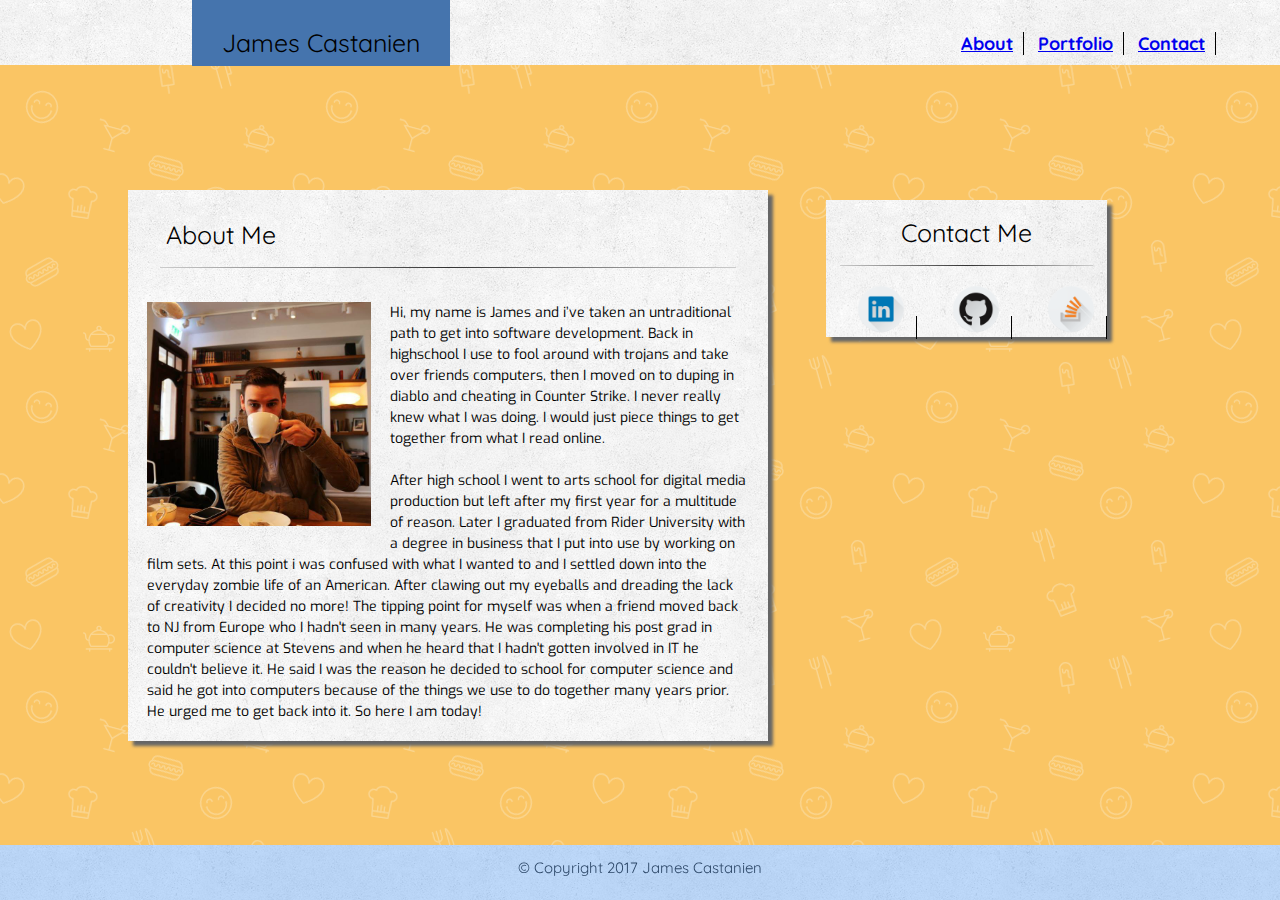
<file: index.html>
<!DOCTYPE html>
<html lang="en-us">

<head>
	<meta charset="UTF-8">
	<meta name="viewport" content="width=device-width, initial-scale=1.0">
	<title>Homework 1 recommended</title>

<link rel="stylesheet" type="text/css" href="assets/css/reset.css">
<link rel="stylesheet" type="text/css" href="assets/css/style.css">
<link href="https://fonts.googleapis.com/css?family=Exo|Quicksand" rel="stylesheet">

</head>

<body>
	
	<header>
	<h1 id="name">James Castanien</h1>
		<!--<div class="layer1"></div>-->
		<nav>
			<ul>
				<li><a href="index.html">About</a></li>
				<li><a href="portfolio.html">Portfolio</a></li>
				<li><a href="contact.html">Contact</a></li>
			</ul>
		</nav>

	</header>

	<div class="main">
		<h1 id="about">About Me</h1>
		<hr>
		<img src="assets/images/james.jpg" alt="Photo of James" class="jamesphoto">
		<p>
			Hi, my name is James and i’ve taken an untraditional path to get into software development. Back in highschool I use to fool around with trojans and take over friends computers, then I moved on to duping in diablo and cheating in Counter Strike.  I never really knew what I was doing.  I would just piece things to get together from what I read online.  

			<br>
			<br>

			After high school I went to arts school for digital media production but left after my first year for a multitude of reason. Later I graduated from Rider University with a degree in business that I put into use by working on film sets.  At this point i was confused with what I wanted to and I settled down into the everyday zombie life of an American.  After clawing out my eyeballs and dreading the lack of creativity I decided no more!  The tipping point for myself was when a friend moved back to NJ from Europe who I hadn't seen in many years.  He was completing his post grad in computer science at Stevens and when he heard that I hadn't gotten involved in IT he couldn't believe it.  He said I was the reason he decided to school for computer science and said he got into computers because of the things we use to do together many years prior.  He urged me to get back into it.  So here I am today!
		</p>
	</div>

	<div class="main2">
		<h2>Contact Me</h2>
		<hr>
		<ul>
			<div>
			<li><a href="https://www.linkedin.com"><img src="assets/images/linkedin.png" alt="Linkedin" class="linkedin"></a></li>
			<li><a href="https://www.github.com"><img src="assets/images/github.png" alt="github" class="linkedin"></a></li>
			<li><a href="https://www.stackoverflow.com"><img src="assets/images/stackoverflow.png" alt="stackoverflow" class="linkedin"></a></li>
			</div>
		</ul>
	</div>

	<footer> &copy; Copyright 2017 James Castanien
		<div class="layer"></div>
	</footer>



</body>
</file>
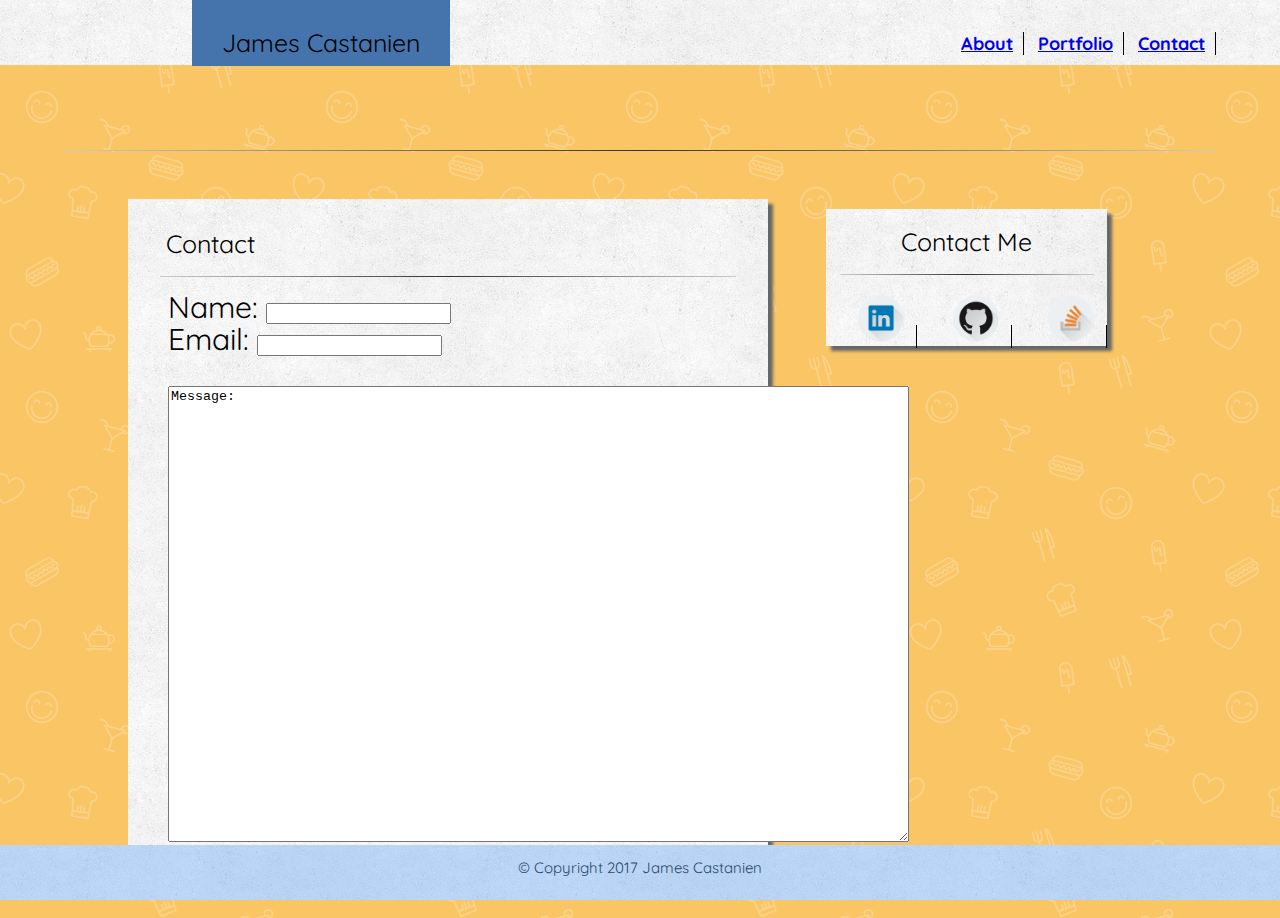
<file: contact.html>
<!DOCTYPE html>
<html lang="en-us">

<head>
	<meta charset="UTF-8">
	<title>Homework 1 recommended</title>

<link rel="stylesheet" type="text/css" href="assets/css/reset.css">
<link rel="stylesheet" type="text/css" href="assets/css/style.css">
<link href="https://fonts.googleapis.com/css?family=Exo|Quicksand" rel="stylesheet">

</head>

<body>
	
	<header>
	<!--<div class="layer1"></div> -->
		<nav>
			<ul>
				<li><a href="index.html">About</a></li>
				<li><a href="portfolio.html">Portfolio</a></li>
				<li><a href="contact.html">Contact</a></li>
			</ul>
		</nav>
		<h1 id="name">James Castanien</h1>
	</header>
	<hr>
	<div class="main">
		<h1 id="about">Contact</h1>
		<hr>
		
	<form name="myForm" action="/action_page.php" method="get" class="form">
	Name: <input type="text" name="fname"><br>
	Email: <input type="text" name="lname"><br><br>
	<textarea rows="30" cols="90" name="comment" form="usrform">
Message:</textarea>
	<br>
	<input type="button" onclick="formSubmit()" value="Submit" class="Submit">
	</form>




	</div>

	<div class="main2">
		<h2>Contact Me</h2>
		<hr>
		<ul>
			<div>
			<li><a href="https://www.linkedin.com"><img src="assets/images/linkedin.png" alt="Linkedin" class="linkedin"></a></li>
			<li><a href="https://www.github.com"><img src="assets/images/github.png" alt="github" class="linkedin"></a></li>
			<li><a href="https://www.stackoverflow.com"><img src="assets/images/stackoverflow.png" alt="stackoverflow" class="linkedin"></a></li>
			</div>
		</ul>
	</div>

	<footer> &copy; Copyright 2017 James Castanien
		<div class="layer"></div>
	</footer>



</body>
</file>
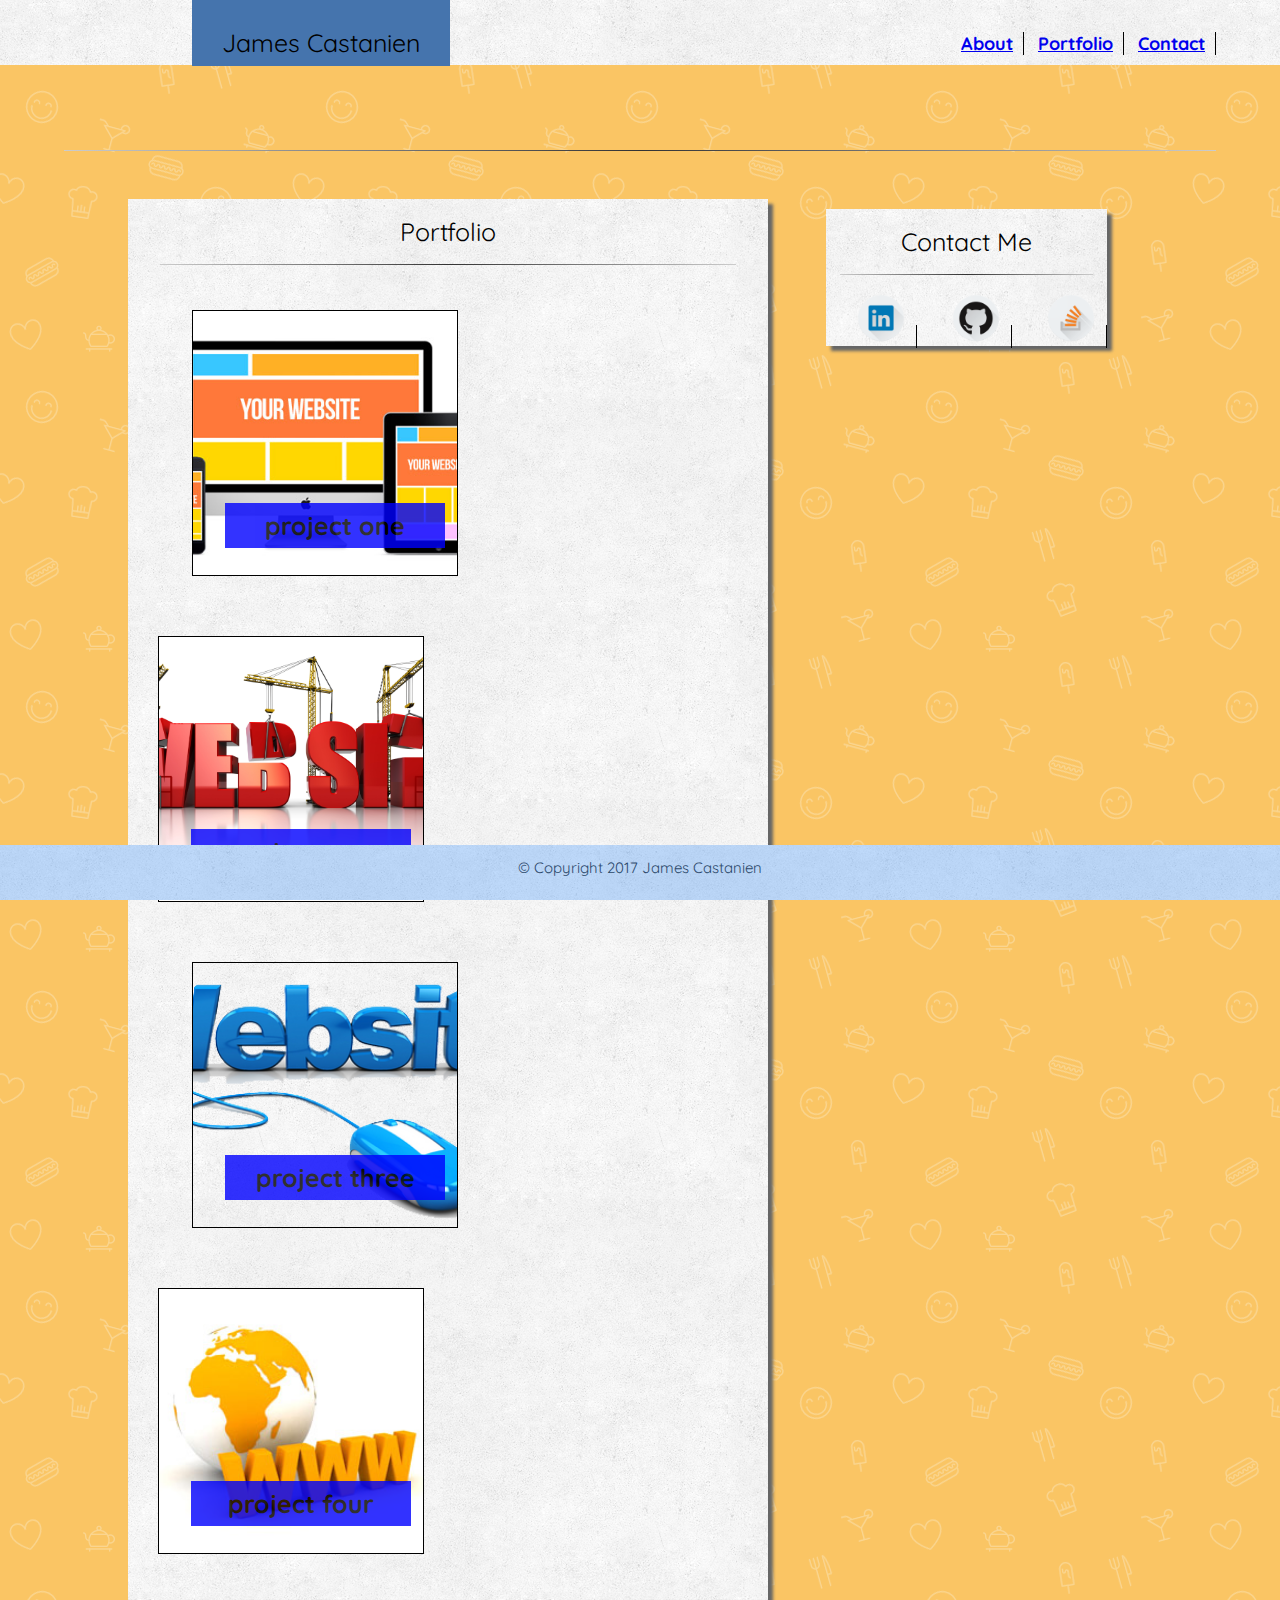
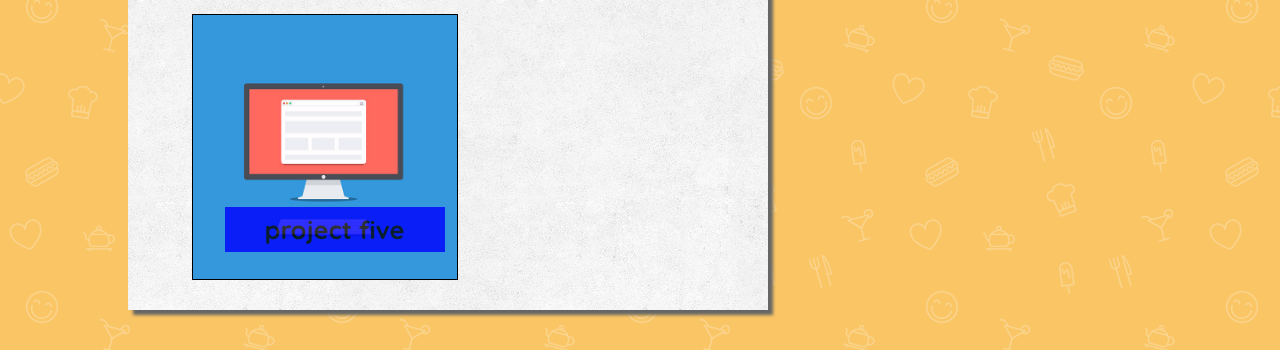
<file: portfolio.html>
<!DOCTYPE html>
<html lang="en-us">

<head>
	<meta charset="UTF-8">
	<title>Homework 1 recommended</title>

<link rel="stylesheet" type="text/css" href="assets/css/reset.css">
<link rel="stylesheet" type="text/css" href="assets/css/style.css">
<link href="https://fonts.googleapis.com/css?family=Exo|Quicksand" rel="stylesheet">

</head>

<body>
	
	<header>
	<!--<div class="layer1"></div> -->
		<nav>
			<ul>
				<li><a href="index.html">About</a></li>
				<li><a href="portfolio.html">Portfolio</a></li>
				<li><a href="contact.html">Contact</a></li>
			</ul>
		</nav>
		<h1 id="name">James Castanien</h1>
	</header>
	<hr>
	<div class="main">
		<h2>Portfolio</h2>
		<hr>

		<div class="photo1">
			<div class="banner">project one</div>
		</div>
		<div class="photo2">
			<div class="banner">project two</div>
		</div>
		<div class="photo3">
			<div class="banner">project three</div>
		</div>
		<div class="photo4">
			<div class="banner">project four</div>
		</div>
		<div class="photo5">
			<div class="banner">project five</div>
		</div>

	</div>

	<div class="main2">
		<h2>Contact Me</h2>
		<hr>
		<ul>
			<div>
			<li><a href="https://www.linkedin.com"><img src="assets/images/linkedin.png" alt="Linkedin" class="linkedin"></a></li>
			<li><a href="https://www.github.com"><img src="assets/images/github.png" alt="github" class="linkedin"></a></li>
			<li><a href="https://www.stackoverflow.com"><img src="assets/images/stackoverflow.png" alt="stackoverflow" class="linkedin"></a></li>
			</div>
		</ul>
	</div>

	<footer> &copy; Copyright 2017 James Castanien
		<div class="layer"></div>
	</footer>



</body>
</file>
<file: assets/css/style.css>
body {
	background-image: url('../images/food.png');
}

header {
	background-image: url('../images/grunge.png');
	width: 100%;
	height: 65px;
	
	margin-bottom: 85px;
}

#name {
	font-family: 'Quicksand', sans-serif;
	font-size: 25px;
	padding: 30px 30px 11px 30px;
	margin-left: 15%;
	float: left;
	background-color: #4574AD;
	position: relative;
}

.layer1 {
	background-color: #64A7FA;
	opacity: .4;
	position: absolute;
	top: 0;
	left: 0;
	width: 100%;
	height: 85px;
}

nav{
	float: right;
	margin-right: 5%;
	margin-top: 35px;
	font-weight: bold;

}

.moveup {
	position: relative;
	bottom: 86px;
	height: 2px;
}

li {
	display: inline;
	font-family: 'Quicksand', sans-serif;
	padding: 0px 10px 0px 10px;
	font-size: 18px;
	border-right: 1px solid #000000;
}

hr {
	margin-top: 20px;
	width: 90%;
    border: 0;
    height: .8px;
    background: #333;
    background-image: linear-gradient(to right, #ccc, #333, #ccc);
}

.main {
	width: 50%;
	height: 300%;
	float: left;
	background-image: url('../images/grunge.png');
	font-size: 30px;
	font-family: 'Quicksand', sans-serif;
	margin-left: 10%;
	margin-right: 2.5%;
	margin-top: 40px;
	margin-bottom: 40px;
	box-shadow: 5px 5px 3px #666666;

}

.photo1 {
	float: left;
	background-image: url('../images/projectone.jpg');
	background-size: cover;
	background-position: center center;
	width: 200px;
	height: 200px;
	padding: 5%;
	margin: 30px;
	border: 1px solid black;
	margin-left: 10%;
}

.photo2 {
	float: left;
	background-image: url('../images/projecttwo.jpg');
	background-size: cover;
	background-position: center center;
	width: 200px;
	height: 200px;
	padding: 5%;
	margin: 30px;
	border: 1px solid black;
}

.photo3 {
	float: left;
	background-image: url('../images/projectthree.png');
	background-size: cover;
	background-position: center center;
	width: 200px;
	height: 200px;
	padding: 5%;
	margin: 30px;
	border: 1px solid black;
	margin-left: 10%;
}

.photo4 {
	float: left;
	background-image: url('../images/projectfour.jpg');
	background-size: cover;
	background-position: center center;
	width: 200px;
	height: 200px;
	padding: 5%;
	margin: 30px;
	border: 1px solid black;
}

.photo5 {
	float: left;
	background-image: url('../images/projectfive.jpg');
	background-size: cover;
	background-position: center center;
	width: 200px;
	height: 200px;
	padding: 5%;
	margin: 30px;
	border: 1px solid black;
	margin-left: 10%;
}

.banner {
	background-color: blue;
	opacity: .8;
	font-size: 25px;
	font-weight: bold;
	font-family: 'Quicksand', sans-serif;
	position: relative;
	top: 80%;
	width: 100%;
	padding-top: 10px;
	padding-bottom: 10px;
	padding: 5%;
	text-align: center;

}

#about {
	font-size: 25px;
	font-family: 'Quicksand', sans-serif;
	padding-top: 5%;
	padding-left: 6%;
}

.jamesphoto {
	height: 40%; 
	width: 35%;
	float: left;
	margin: 3%;
}

p {
	font-size: 14px;
	font-family: 'Exo', sans-serif;
	line-height: 1.5em;
	padding: 3%;
}

.main2 {

	height: 40%;
	background-image: url('../images/grunge.png');
	float: left;
	margin-right: 5%;
	margin-left: 2%;
	margin-top: 50px;
	box-shadow: 5px 5px 3px #666666;
}

.inline {
	display: inline;
	border: 1px solid red;
}

footer {
	float: left;
	background-image: url('../images/grunge.png');
	font-size: 15px;
	font-family: 'Quicksand', sans-serif;
	line-height: 3.0;
	width: 100%;
	padding-top: : 30px;
	padding-bottom: 10px;
	position: fixed;
	bottom: 0;
	text-align: center;

}

.layer {
	background-color: #64A7FA;
	opacity: .4;
	position: absolute;
	top: 0;
	left: 0;
	width: 100%;
	height: 100%;
}

h2 {
	font-family: 'Quicksand', sans-serif;
	font-size: 25px;
	background-image: url('../images/grunge.png');
	text-align: center;
	padding-top: 20px;
	
}

.linkedin {
	height: 50px;
	width: 50px;
	margin-left: 10px;
	display: inline;
	padding: 10px 0px 0px 10px;
	font-size: 25px;

}

form {
	font-family: 'Quicksand', sans-serif;
	font-size: 30px;
}

.submit {

}


.form {
	margin-left: 10px;
	padding-left: 30px;
}


@media screen and (max-width: 980px) {

	.main{
	width: 45%;
	height: 200%;
	float: left;
	font-size: 25px;
	margin-left: 10%;
	margin-right: 2%;
	margin-top: 20px;
	margin-bottom: 20px;
  }
  	.main2{
  	width: 33%;
	height: 35%;
	float: left;
	margin-right: 2.5%;
	margin-left: 5%;
	margin-top: 30px;
	box-shadow: 5px 5px 3px #666666;
  	}

  	.jamesphoto {
	height: 90%; 
	width: 90%;
	float: left;
	margin: 5%;
}
}

@media screen and (max-width: 768px) {

	.main{
	width: 90%;
	height: 200%;
	float: left;
	font-size: 25px;
	margin-left: 5%;
	margin-right: 5%;
	margin-top: 20px;
	margin-bottom: 20px;
  }
  	.main2{
  	width: 90%;
	height: 35%;
	float: left;
	margin-right: 5%;
	margin-left: 5%;
	margin-top: 30px;
	box-shadow: 5px 5px 3px #666666;
  	}

  	.jamesphoto {
	height: 45%; 
	width: 45%;
	float: left;
	margin: 5%;
}
}

@media screen and (max-width: 640px) {

	.main{
	width: 90%;
	height: 200%;
	float: left;
	font-size: 25px;
	margin-left: 5%;
	margin-right: 5%;
	margin-top: 5%;
	margin-bottom: 20px;
  	}
  	.main2{
  	width: 90%;
	height: 35%;
	float: left;
	margin-right: 5%;
	margin-left: 5%;
	margin-top: 30px;
	box-shadow: 5px 5px 3px #666666;
  	}

  	.jamesphoto {
	height: 90%; 
	width: 90%;
	float: left;
	margin: 5%;
	}

	header{
	background-image: url('../images/grunge.png');
	width: 100%;
	height: 130px;
	margin-bottom: 5%;
}

	#name {
	font-family: 'Quicksand', sans-serif;
	font-size: 25px;
	margin: 0;
	padding-left: 100px;
	padding-right: 100px;
	float: center;
	background-color: #4574AD;

}

	nav{
	margin-top: 25px;
	font-weight: bold;
	padding-right: 50px;
	margin: auto;
}
}
</file>
